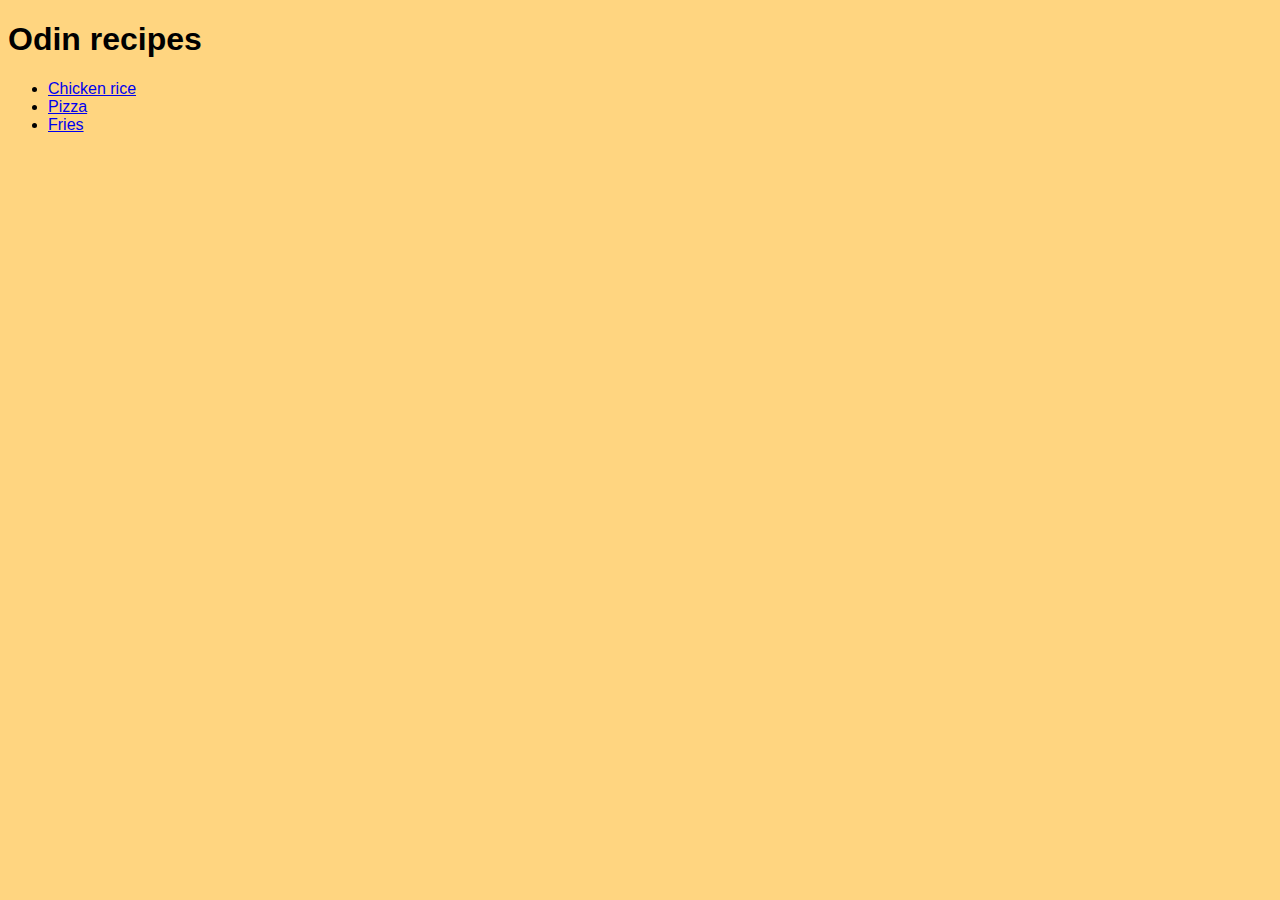
<file: index.html>
<!doctype html>
<html lang="en">
 <head>
 <meta charset="utf-8">
 <title>index</title>
 <link type="text/css" rel="stylesheet" href="styles.css">    
 </head>  
 <body>   
<h1>Odin recipes</h1>
<ul>
<li><a href="recipes/chicken_rice.html">Chicken rice</a></li>
<li><a href="recipes/pizza.html">Pizza</a></li>
<li><a href="recipes/fries.html">Fries</a></li>
</ul>
</body> 
</html>
</file>
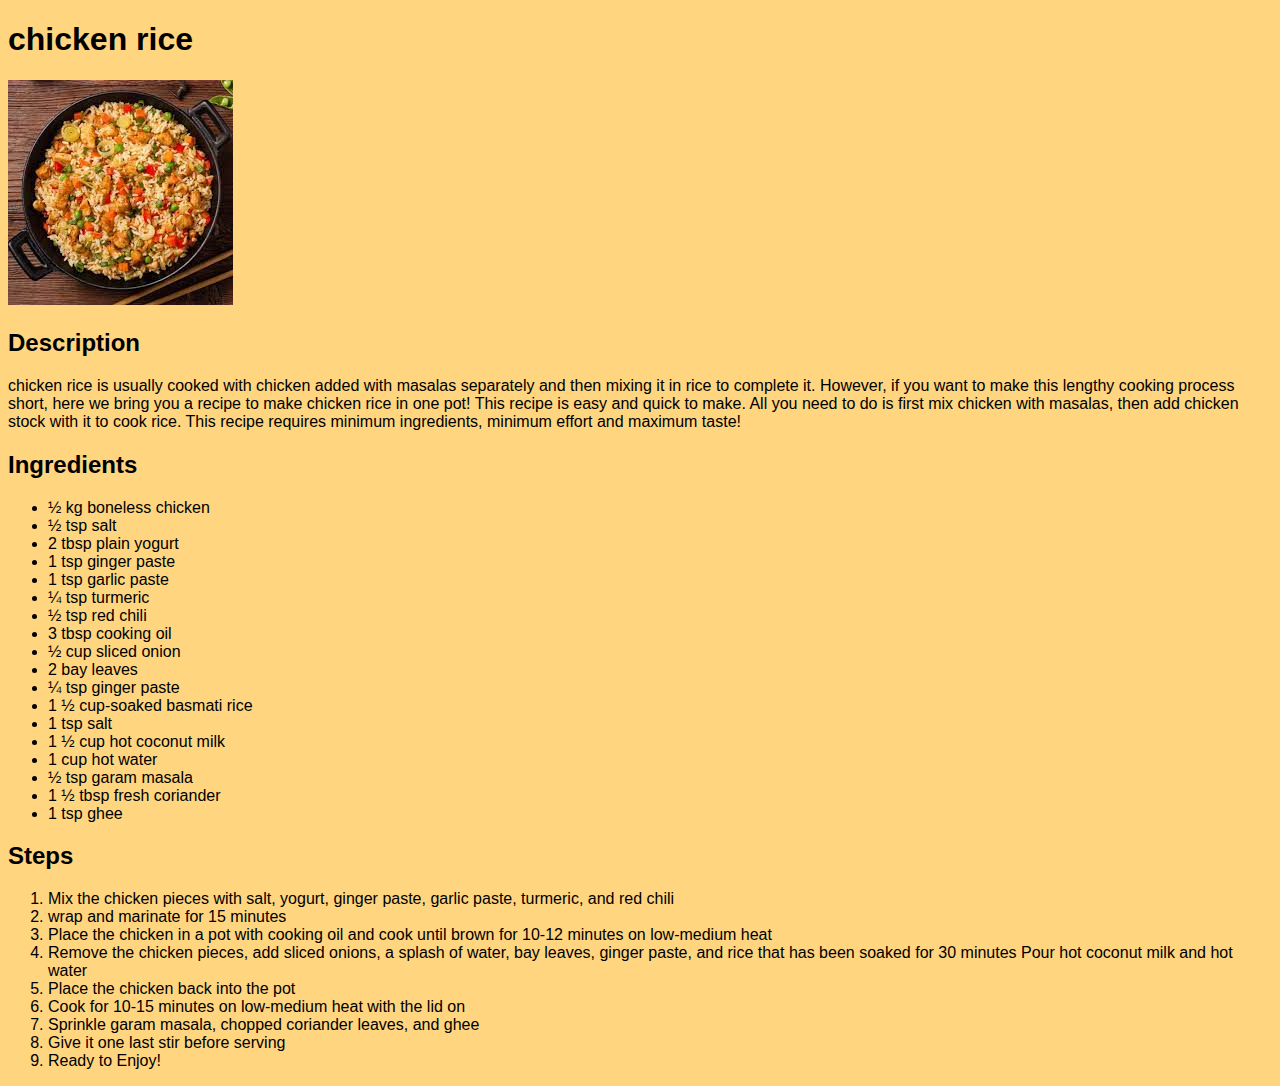
<file: recipes/chicken_rice.html>
<!doctype html>
<html lang="en">
 <head>
 <meta charset="utf-8">
 <title>chicken rice</title>  
 <link type="text/css" rel="stylesheet" href="style-1.css">  
 </head>  
 <body>   
<h1>chicken rice</h1>
<img src="chicken_rice.jpeg">
<h2>Description</h2>
<p> chicken rice is usually cooked with chicken added with masalas separately and then mixing it in rice to complete it. However, if you want to make this lengthy cooking process short, here we bring you a recipe to make chicken rice in one pot! This recipe is easy and quick to make. All you need to do is first mix chicken with masalas, then add chicken stock with it to cook rice. This recipe requires minimum ingredients, minimum effort and maximum taste!</p>
<h2>Ingredients</h2>
<ul>
<li>½ kg boneless chicken</li>  
<li>½ tsp salt</li> 
<li>2 tbsp plain yogurt</li>
<li>1 tsp ginger paste</li>
<li>1 tsp garlic paste</li>
<li>¼ tsp turmeric</li> 
<li>½ tsp red chili</li>  
<li>3 tbsp cooking oil</li>
<li>½ cup sliced onion</li>
<li>2 bay leaves</li>
<li>¼ tsp ginger paste</li>
<li>1 ½ cup-soaked basmati rice</li>
<li>1 tsp salt</li>
<li>1 ½ cup hot coconut milk</li>
<li>1 cup hot water</li>
<li>½ tsp garam masala</li>
<li>1 ½ tbsp fresh coriander</li>
<li>1 tsp ghee</li>
</ul>
<h2>Steps</h2>
<ol>
<li>Mix the chicken pieces with salt, yogurt, ginger paste, garlic paste, turmeric, and red chili</li>
<li>wrap and marinate for 15 minutes</li>
<li>Place the chicken in a pot with cooking oil and cook until brown for 10-12 minutes on low-medium heat</li>   
<li> Remove the chicken pieces, add sliced onions, a splash of water, bay leaves, ginger paste, and rice that has been soaked for 30 minutes
Pour hot coconut milk and hot water</li>  
<li>Place the chicken back into the pot</li> 
<li>Cook for 10-15 minutes on low-medium heat with the lid on</li>
<li>Sprinkle garam masala, chopped coriander leaves, and ghee</li>
<li>Give it one last stir before serving </li>
<li>Ready to Enjoy! </li> 
</ol>
</body> 
</html>
</file>
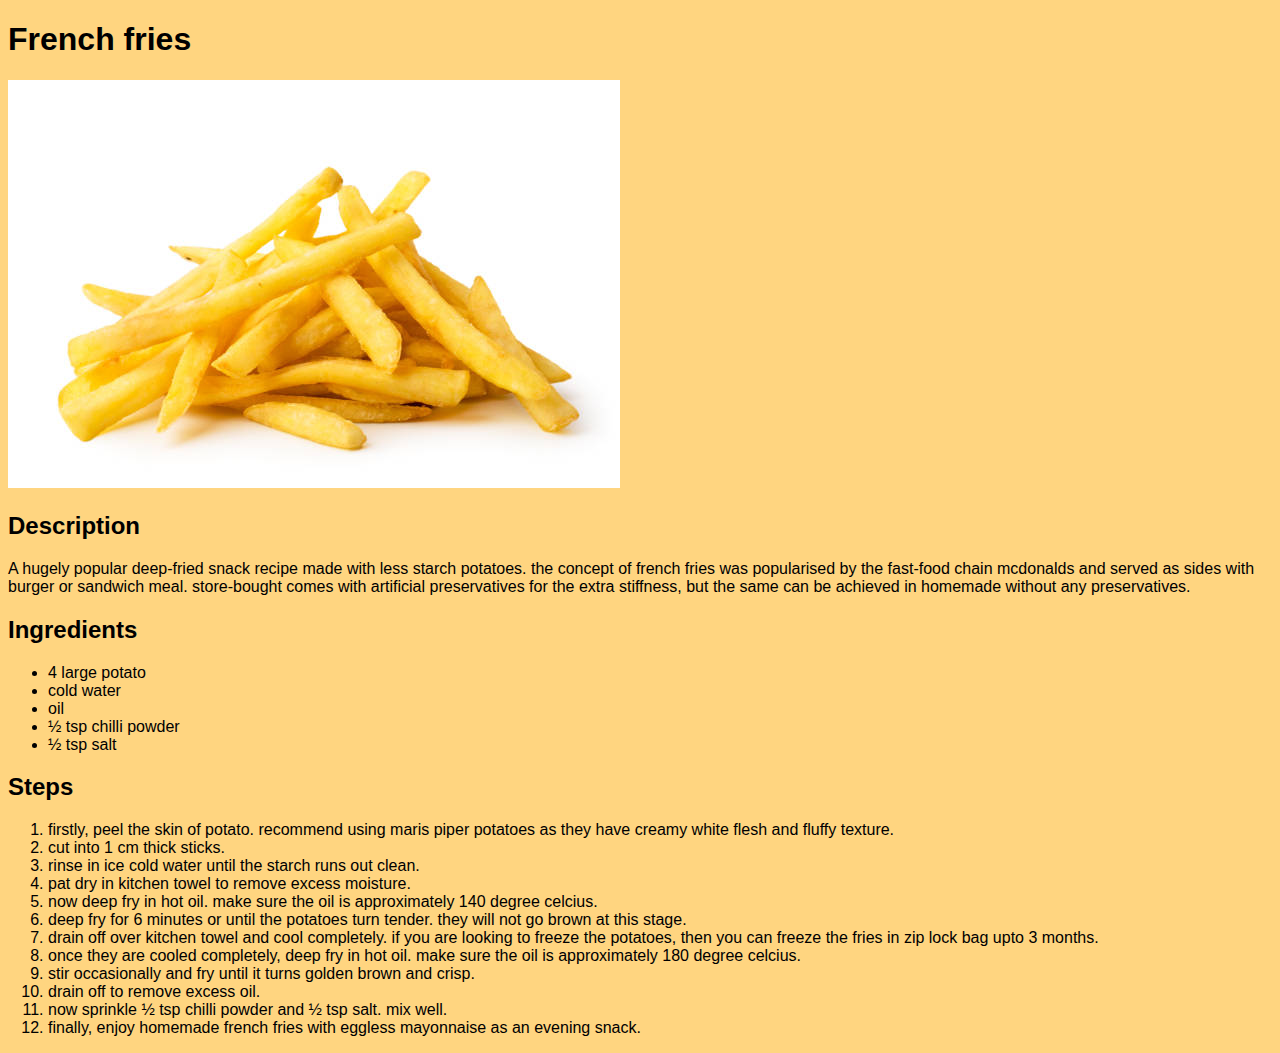
<file: recipes/fries.html>
<!doctype html>
<html lang="en">
 <head>
 <meta charset="utf-8">
 <title>fries</title>
 <link type="text/css" rel="stylesheet" href="style-1.css">    
 </head>  
 <body>   
<h1>French fries</h1>
<img src="fries.jpg">
<h2>Description</h2>
<p>A hugely popular deep-fried snack recipe made with less starch potatoes. the concept of french fries was popularised by the fast-food chain mcdonalds and served as sides with burger or sandwich meal. store-bought comes with artificial preservatives for the extra stiffness, but the same can be achieved in homemade without any preservatives.</p>
<h2>Ingredients</h2>
<ul>
 <li>4 large potato</li>
 <li>cold water</li>  
 <li>oil</li>
 <li>½ tsp chilli powder</li>
 <li>½ tsp salt</li>
</ul>
<h2>Steps</h2>
<ol>
  <li>firstly, peel the skin of potato. recommend using maris piper potatoes as they have creamy white flesh and fluffy texture.</li>
  <li>cut into 1 cm thick sticks.</li>  
  <li>rinse in ice cold water until the starch runs out clean.</li> 
  <li>pat dry in kitchen towel to remove excess moisture.</li>
  <li>now deep fry in hot oil. make sure the oil is approximately 140 degree celcius.</li>
  <li>deep fry for 6 minutes or until the potatoes turn tender. they will not go brown at this stage.</li>
  <li>drain off over kitchen towel and cool completely. if you are looking to freeze the potatoes, then you can freeze the fries in zip lock bag upto 3 months.</li>
  <li>once they are cooled completely, deep fry in hot oil. make sure the oil is approximately 180 degree celcius.</li>
  <li>stir occasionally and fry until it turns golden brown and crisp.</li>
  <li>drain off to remove excess oil.</li>
  <li>now sprinkle ½ tsp chilli powder and ½ tsp salt. mix well.</li>
  <li>finally, enjoy homemade french fries with eggless mayonnaise as an evening snack.</li>
</ol>
</body>
<html>
</file>
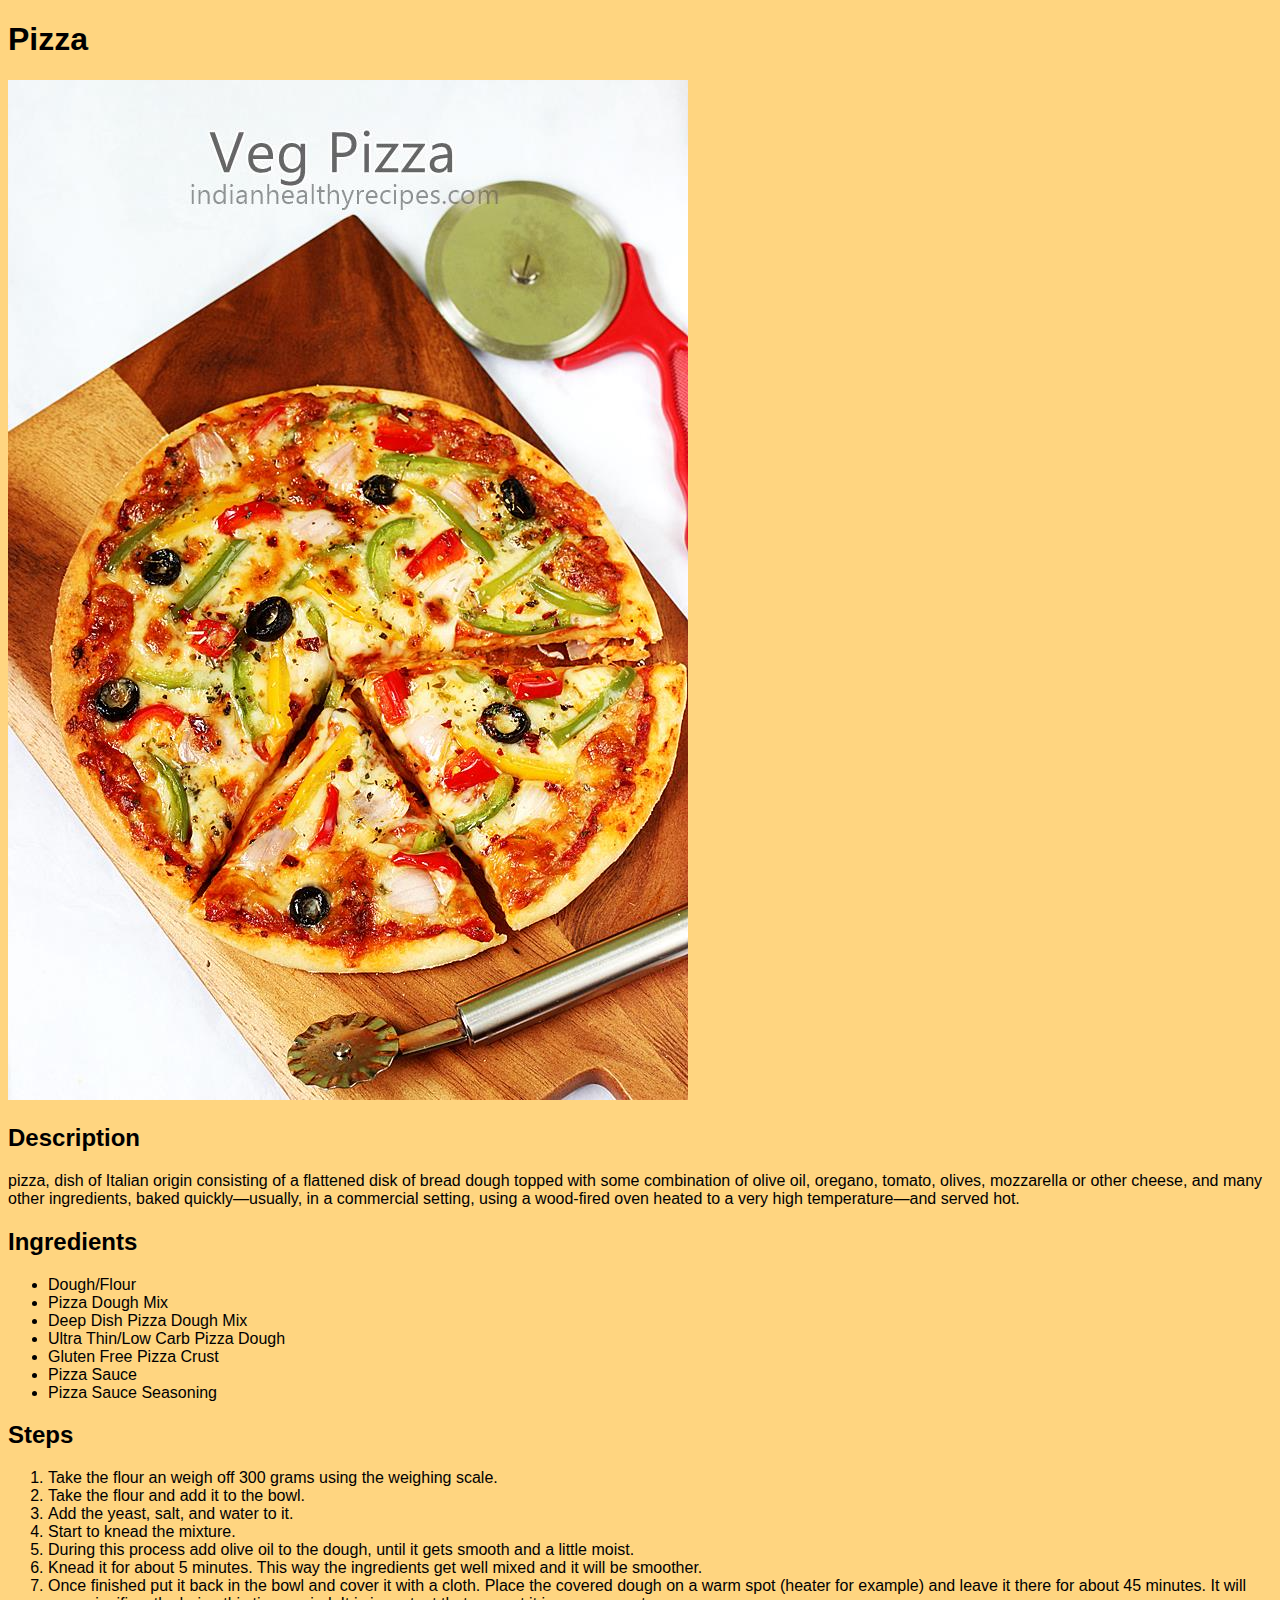
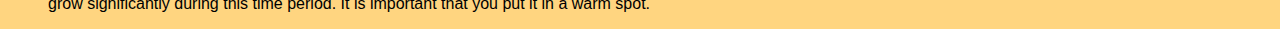
<file: recipes/pizza.html>
<!doctype html>
<html lang="en">
 <head>
 <meta charset="utf-8">
 <title>chicken rice</title> 
 <link type="text/css" rel="stylesheet" href="style-1.css">   
 </head>  
 <body>
<h1>Pizza</h1>
<img src="pizza.jpeg">
<h2>Description</h2>
<p>pizza, dish of Italian origin consisting of a flattened disk of bread dough topped with some combination of olive oil, oregano, tomato, olives, mozzarella or other cheese, and many other ingredients, baked quickly—usually, in a commercial setting, using a wood-fired oven heated to a very high temperature—and served hot.</p>
<h2>Ingredients</h2>
<ul>
    <li>Dough/Flour</li>
    <li>Pizza Dough Mix</li>
    <li>Deep Dish Pizza Dough Mix</li>
    <li>Ultra Thin/Low Carb Pizza Dough</li>
    <li>Gluten Free Pizza Crust</li>
    <li>Pizza Sauce</li>
    <li>Pizza Sauce Seasoning</li>
</ul>
<h2>Steps</h2>
<ol>
<li>Take the flour an weigh off 300 grams using the weighing scale.</li>
<li>Take the flour and add it to the bowl. </li>
<li>Add the yeast, salt, and water to it. </li>
<li>Start to knead the mixture.</li>
<li>During this process add olive oil to the dough, until it gets smooth and a little moist. </li>
<li>Knead it for about 5 minutes. This way the ingredients get well mixed and it will be smoother. </li>
<li>Once finished put it back in the bowl and cover it with a cloth. Place the covered dough on a warm spot (heater for example) and leave it there for about 45 minutes. It will grow significantly during this time period. It is important that you put it in a warm spot.</li>
</ol>
</body>
</html>
</file>
<file: styles.css>
body
    {
     font-family: Verdana, sans-serif;
     background-color: #FFD580;
     }
</file>
<file: recipes/style-1.css>
body
    {
     background-color: #FFD580;
     font-family: Verdana, sans-serif;
     }
</file>
